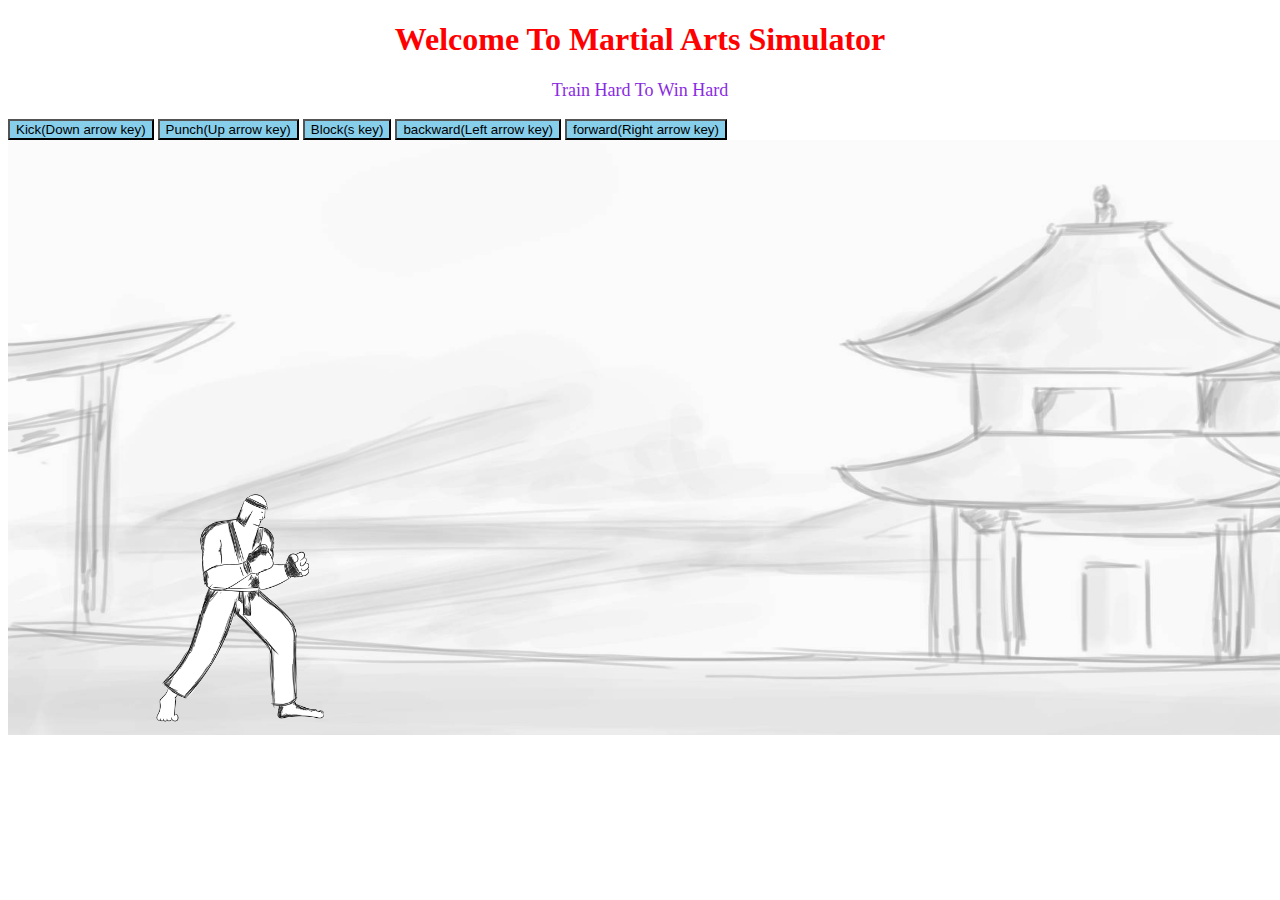
<file: index.html>
<!DOCTYPE html>
<html>
<head>
  <title>Martial Arts Simulator</title>
  <link rel="stylesheet" href="/mystyle.css">
</head>
<body >
   <h1 >Welcome To Martial Arts Simulator</h1>
   <p>
    Train Hard To Win Hard
  </p>
   <div>
    <button id="kick">Kick(Down arrow key)</button>
    <button id="punch">Punch(Up arrow key)</button>
    <button id="block">Block(s key)</button>
    <button id="backward">backward(Left arrow key)</button>
    <button id="forward">forward(Right arrow key)</button>
   </div>
  
   <div id="wrapper">
    <canvas id="mybackground" width="1450px" height="595px" style="background: url('/images/background.jpg')"></canvas>
    <canvas id="myCanvas" width="1450px" height="595px"></canvas>
   </div>

</body>
<script type="text/javascript" src="/javascript/javascriptcode.js"></script>
</html>
</file>
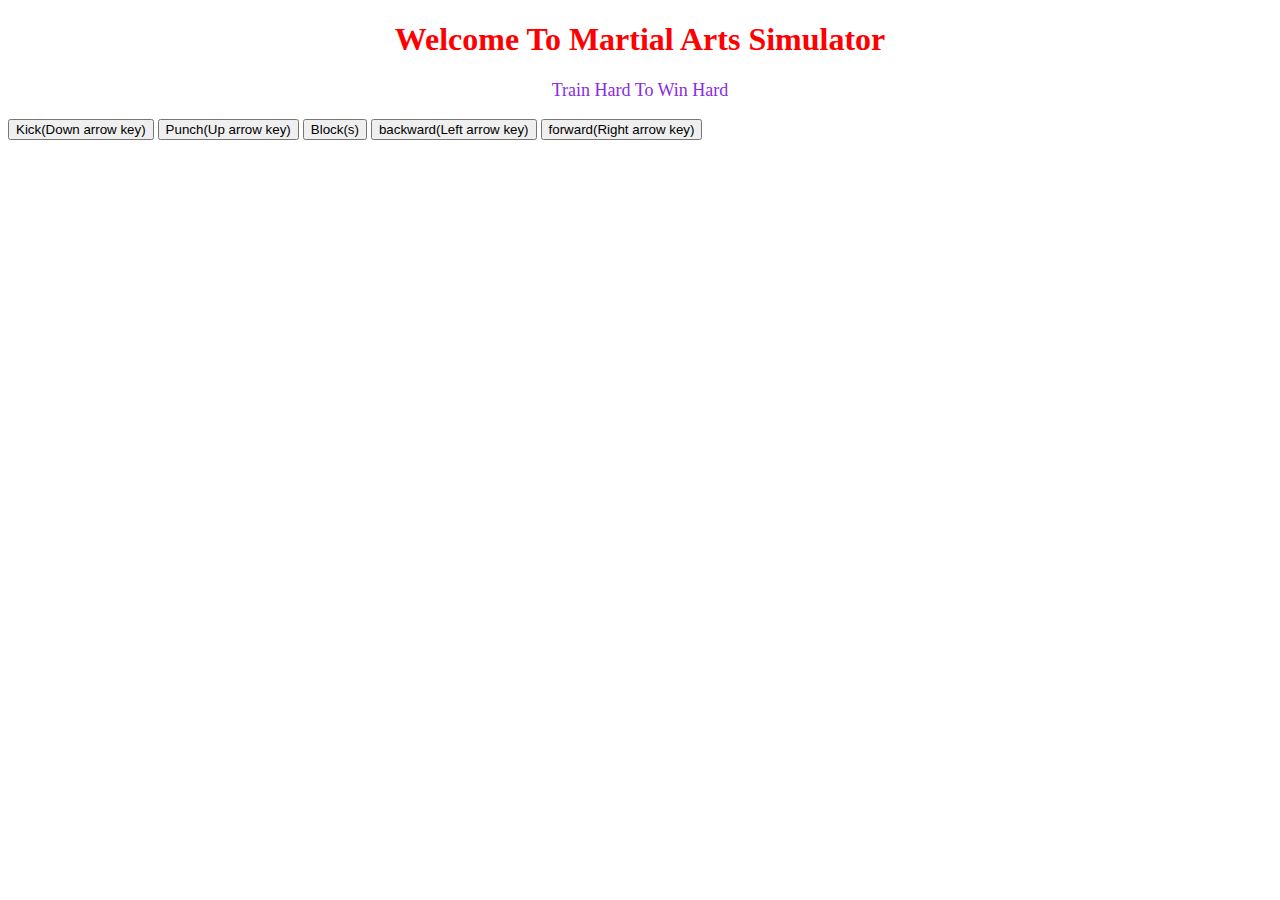
<file: html/martialart.html>
<!DOCTYPE html>
<html>
<head>
  <title>Martial Arts Simulator</title>
  <style>
    h1 {
      text-align: center;
      color: red;
    }
    p{
      text-align: center;
      color: blueviolet;
      font-size: large;
    }
  </style>
</head>
<body >
   <h1 >Welcome To Martial Arts Simulator</h1>
   <p>
    Train Hard To Win Hard
  </p>
   <div>
    <button id="kick">Kick(Down arrow key)</button>
    <button id="punch">Punch(Up arrow key)</button>
    <button id="block">Block(s)</button>
    <button id="backward">backward(Left arrow key)</button>
    <button id="forward">forward(Right arrow key)</button>
   </div>
  
   <div>
   <canvas id="myCanvas" width="1450px" height="595px style="background: url('/images/background.jpg')"></canvas>
   </div>
</body>
<script type="text/javascript" src="/javascript/javascriptcode.js"></script>
</html>
</file>
<file: mystyle.css>
h1 {
    text-align: center;
    color: red;
  }
p{
    text-align: center;
    color: blueviolet;
    font-size: large;
 }

 #wrapper{
     position: relative;
     width: 1450px;
     height: 595px;
 }
 #mybackground,#myCanvas{
     position: absolute; top: 0px; left: 0px;
     width: 1450px;
     height: 595px;
 }

 button{
     background-color: skyblue;
 }
</file>
